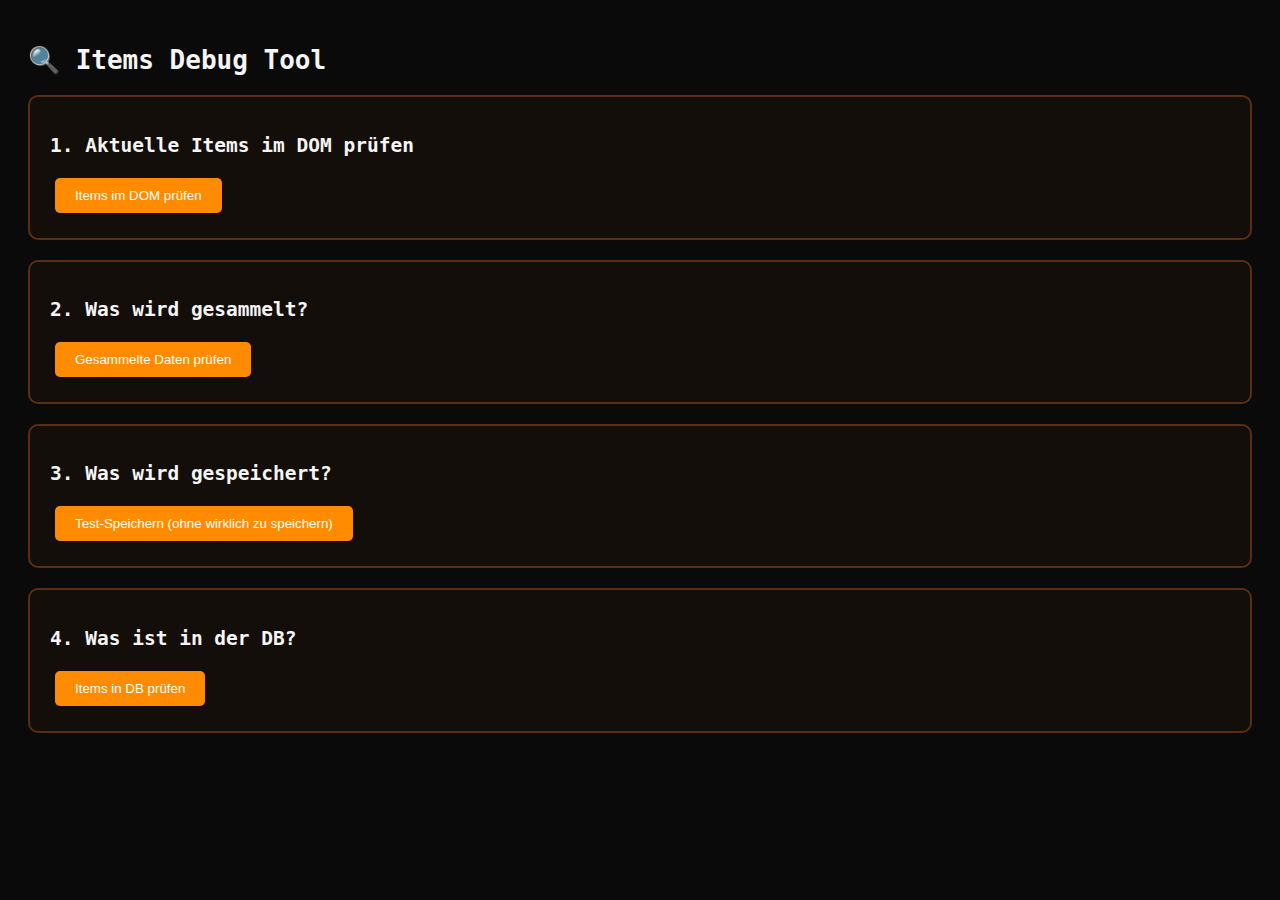
<file: frontend/debug_items.html>
<!DOCTYPE html>
<html lang="de">
<head>
    <meta charset="UTF-8">
    <title>Items Debug</title>
    <style>
        body { font-family: monospace; background: #0a0a0a; color: #f5f5f5; padding: 20px; }
        .section { background: rgba(20,15,10,0.95); border: 2px solid rgba(139,69,19,0.6); padding: 20px; margin: 20px 0; border-radius: 10px; }
        button { background: #ff8c00; color: #fff; padding: 10px 20px; border: none; border-radius: 5px; cursor: pointer; margin: 5px; }
        button:hover { background: #ff6b00; }
        pre { background: rgba(0,0,0,0.5); padding: 15px; border-radius: 8px; overflow-x: auto; }
        .error { color: #ff6b6b; }
        .success { color: #4caf50; }
    </style>
</head>
<body>
    <h1>🔍 Items Debug Tool</h1>
    
    <div class="section">
        <h2>1. Aktuelle Items im DOM prüfen</h2>
        <button onclick="checkDOMItems()">Items im DOM prüfen</button>
        <div id="domResult"></div>
    </div>
    
    <div class="section">
        <h2>2. Was wird gesammelt?</h2>
        <button onclick="checkCollectedData()">Gesammelte Daten prüfen</button>
        <div id="collectResult"></div>
    </div>
    
    <div class="section">
        <h2>3. Was wird gespeichert?</h2>
        <button onclick="testSave()">Test-Speichern (ohne wirklich zu speichern)</button>
        <div id="saveResult"></div>
    </div>
    
    <div class="section">
        <h2>4. Was ist in der DB?</h2>
        <button onclick="checkDBItems()">Items in DB prüfen</button>
        <div id="dbResult"></div>
    </div>

    <script>
        async function checkDOMItems() {
            const resultEl = document.getElementById('domResult');
            resultEl.innerHTML = '<p>Prüfe DOM...</p>';
            
            const items = {
                equipment: [],
                consumables: [],
                tools: [],
                treasure: []
            };
            
            // Equipment
            const equipmentList = document.getElementById('equipmentList');
            if (equipmentList) {
                equipmentList.querySelectorAll('.inventory-item').forEach(item => {
                    const data = item.getAttribute('data-item');
                    if (data) {
                        try {
                            items.equipment.push(JSON.parse(data));
                        } catch(e) {}
                    }
                });
            }
            
            // Consumables
            const consumablesList = document.getElementById('consumablesList');
            if (consumablesList) {
                consumablesList.querySelectorAll('.inventory-item').forEach(item => {
                    const data = item.getAttribute('data-item');
                    if (data) {
                        try {
                            items.consumables.push(JSON.parse(data));
                        } catch(e) {}
                    }
                });
            }
            
            // Tools
            const toolsList = document.getElementById('toolsList');
            if (toolsList) {
                toolsList.querySelectorAll('.inventory-item').forEach(item => {
                    const data = item.getAttribute('data-item');
                    if (data) {
                        try {
                            items.tools.push(JSON.parse(data));
                        } catch(e) {}
                    }
                });
            }
            
            // Treasure
            const treasureList = document.getElementById('treasureList');
            if (treasureList) {
                treasureList.querySelectorAll('.treasure-item').forEach(item => {
                    const data = item.getAttribute('data-item');
                    if (data) {
                        try {
                            items.treasure.push(JSON.parse(data));
                        } catch(e) {}
                    }
                });
            }
            
            resultEl.innerHTML = `
                <p class="success">✓ DOM-Items gefunden:</p>
                <pre>${JSON.stringify(items, null, 2)}</pre>
                <p>Equipment: ${items.equipment.length}, Consumables: ${items.consumables.length}, Tools: ${items.tools.length}, Treasure: ${items.treasure.length}</p>
            `;
        }
        
        async function checkCollectedData() {
            const resultEl = document.getElementById('collectResult');
            resultEl.innerHTML = '<p>Sammle Daten...</p>';
            
            try {
                if (!window.CharacterDataManagerAPI) {
                    throw new Error('CharacterDataManagerAPI nicht verfügbar');
                }
                
                const manager = new window.CharacterDataManagerAPI(1);
                const data = manager.collectData();
                
                resultEl.innerHTML = `
                    <p class="success">✓ Daten gesammelt:</p>
                    <pre>${JSON.stringify({
                        inventory: {
                            equipment: data.inventory?.equipment?.length || 0,
                            consumables: data.inventory?.consumables?.length || 0,
                            tools: data.inventory?.tools?.length || 0,
                            treasure: data.inventory?.treasure?.length || 0,
                            items: data.inventory
                        },
                        equipment: data.equipment
                    }, null, 2)}</pre>
                `;
            } catch (error) {
                resultEl.innerHTML = `<p class="error">FEHLER: ${error.message}</p>`;
            }
        }
        
        async function testSave() {
            const resultEl = document.getElementById('saveResult');
            resultEl.innerHTML = '<p>Teste Speichern...</p>';
            
            try {
                if (!window.CharacterDataManagerAPI) {
                    throw new Error('CharacterDataManagerAPI nicht verfügbar');
                }
                
                const manager = new window.CharacterDataManagerAPI(1);
                const data = manager.collectData();
                
                // Zeige was gesendet werden würde
                const payload = {
                    inventory: data.inventory,
                    equipment: data.equipment
                };
                
                resultEl.innerHTML = `
                    <p class="success">✓ Daten die gesendet würden:</p>
                    <pre>${JSON.stringify(payload, null, 2)}</pre>
                    <p><strong>WICHTIG:</strong> Prüfe ob alle Items eine category haben und ob type korrekt ist!</p>
                `;
            } catch (error) {
                resultEl.innerHTML = `<p class="error">FEHLER: ${error.message}</p>`;
            }
        }
        
        async function checkDBItems() {
            const resultEl = document.getElementById('dbResult');
            resultEl.innerHTML = '<p>Lade Items aus DB...</p>';
            
            try {
                const response = await fetch('/backend/api/characters.php?id=1');
                const character = await response.json();
                
                const items = [];
                if (character.inventory) {
                    const inv = character.inventory;
                    if (Array.isArray(inv)) {
                        items.push(...inv);
                    } else {
                        items.push(...(inv.equipment || []));
                        items.push(...(inv.consumables || []));
                        items.push(...(inv.tools || []));
                        items.push(...(inv.treasure || []));
                    }
                }
                
                resultEl.innerHTML = `
                    <p class="success">✓ ${items.length} Items in DB gefunden</p>
                    <pre>${JSON.stringify(items.map(i => ({
                        id: i.id,
                        name: i.name,
                        type: i.type,
                        category: i.category
                    })), null, 2)}</pre>
                `;
            } catch (error) {
                resultEl.innerHTML = `<p class="error">FEHLER: ${error.message}</p>`;
            }
        }
    </script>
</body>
</html>
</file>
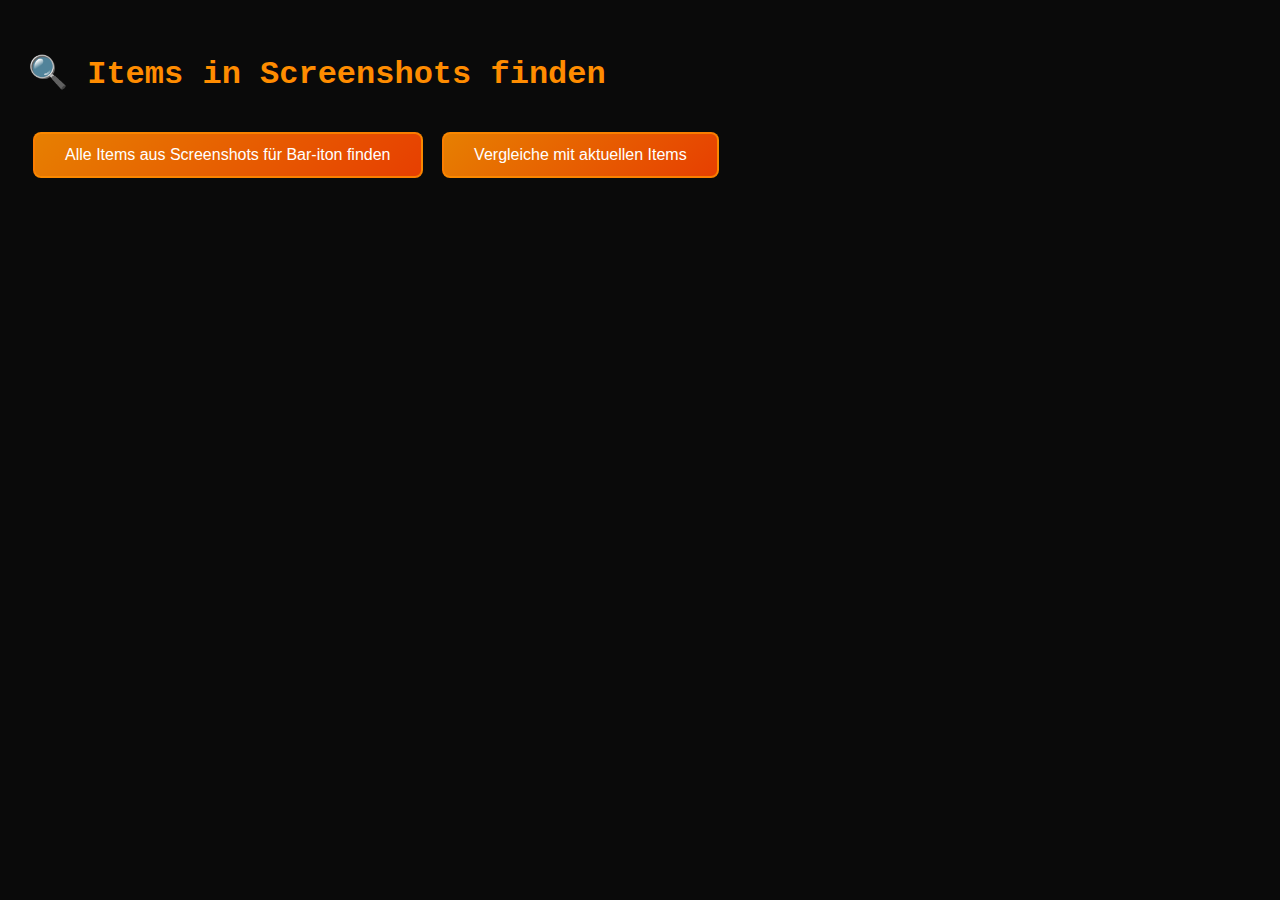
<file: frontend/find_items_in_snapshots.html>
<!DOCTYPE html>
<html lang="de">
<head>
    <meta charset="UTF-8">
    <meta name="viewport" content="width=device-width, initial-scale=1.0">
    <title>Items in Screenshots finden</title>
    <style>
        body {
            font-family: 'Courier New', monospace;
            background: #0a0a0a;
            color: #f5f5f5;
            padding: 20px;
            line-height: 1.6;
        }
        .section {
            background: rgba(20, 15, 10, 0.95);
            border: 2px solid rgba(139, 69, 19, 0.6);
            border-radius: 10px;
            padding: 20px;
            margin-bottom: 20px;
        }
        h1 { color: #ff8c00; }
        h2 { color: #ffb366; margin-top: 0; }
        .item { 
            background: rgba(0,0,0,0.5); 
            padding: 10px; 
            margin: 5px 0;
            border-left: 3px solid #ff8c00;
        }
        .item-name { color: #ffb366; font-weight: bold; }
        .item-details { color: #aaa; font-size: 0.9em; margin-left: 20px; }
        .snapshot-info { color: #888; font-size: 0.85em; margin-top: 5px; }
        .error { color: #ff6b6b; }
        .loading { color: #ffb366; }
        .stats { color: #4caf50; margin-top: 10px; }
        button {
            background: linear-gradient(135deg, rgba(255, 140, 0, 0.9), rgba(255, 69, 0, 0.9));
            border: 2px solid rgba(255, 140, 0, 0.8);
            color: #fff;
            padding: 12px 30px;
            border-radius: 8px;
            cursor: pointer;
            font-size: 1em;
            margin: 10px 5px;
        }
        button:hover {
            background: linear-gradient(135deg, rgba(255, 140, 0, 1), rgba(255, 69, 0, 1));
        }
    </style>
</head>
<body>
    <h1>🔍 Items in Screenshots finden</h1>
    <div style="margin-bottom: 20px;">
        <button onclick="findAllItemsInSnapshots(1)">Alle Items aus Screenshots für Bar-iton finden</button>
        <button onclick="compareWithCurrentItems(1)">Vergleiche mit aktuellen Items</button>
    </div>
    <div id="loading" class="loading"></div>
    <div id="content"></div>

    <script>
        async function findAllItemsInSnapshots(characterId) {
            const loadingEl = document.getElementById('loading');
            const contentEl = document.getElementById('content');
            
            loadingEl.textContent = 'Lade alle Screenshots über SQL-API...';
            contentEl.innerHTML = '';
            
            try {
                // Hole alle Snapshots über SQL-API
                const sqlResponse = await fetch('/backend/api/sql.php', {
                    method: 'POST',
                    headers: { 'Content-Type': 'application/json' },
                    body: JSON.stringify({
                        query: `SELECT id, character_id, snapshot_type, created_at, character_data FROM session_snapshots WHERE character_id = ${characterId} ORDER BY created_at DESC`
                    })
                });
                
                const sqlData = await sqlResponse.json();
                
                if (!sqlData.success || !sqlData.rows) {
                    throw new Error('Keine Screenshots gefunden oder SQL-Fehler');
                }
                
                const snapshots = sqlData.rows;
                let allItems = new Map(); // key -> {item, snapshots: []}
                
                // Durchsuche alle Snapshots
                for (const snapshotRow of snapshots) {
                    try {
                        const charData = JSON.parse(snapshotRow.character_data);
                        const snapshotInfo = `#${snapshotRow.id} (${snapshotRow.snapshot_type}, ${snapshotRow.created_at})`;
                        
                        extractItemsFromSnapshotData(charData, snapshotInfo, allItems);
                    } catch (e) {
                        console.warn('Fehler beim Parsen von Snapshot', snapshotRow.id, e);
                    }
                }
                
                loadingEl.textContent = `Gefunden: ${snapshots.length} Screenshot(s), ${allItems.size} eindeutige Items`;
                
                // Zeige alle gefundenen Items
                let html = '<div class="section">';
                html += `<h2>📦 Alle Items in Screenshots (${allItems.size} eindeutige Items aus ${snapshots.length} Screenshots)</h2>`;
                
                if (allItems.size === 0) {
                    html += '<p>Keine Items in Screenshots gefunden.</p>';
                } else {
                    // Sortiere nach Name
                    const sortedItems = Array.from(allItems.entries()).sort((a, b) => {
                        const nameA = a[1].item.name || '';
                        const nameB = b[1].item.name || '';
                        return nameA.localeCompare(nameB);
                    });
                    
                    for (const [itemKey, itemData] of sortedItems) {
                        const item = itemData.item;
                        html += '<div class="item">';
                        html += `<div class="item-name">${item.name || 'Unbekannt'}</div>`;
                        html += `<div class="item-details">`;
                        html += `Typ: ${item.type || 'N/A'}, Kategorie: ${item.category || 'N/A'}`;
                        if (item.id) html += `, ID: ${item.id}`;
                        if (item.damage) html += `, Schaden: ${item.damage}`;
                        if (item.toHit) html += `, Treffer: ${item.toHit}`;
                        if (item.ac !== null && item.ac !== undefined) html += `, AC: ${item.ac}`;
                        if (item.value) html += `, Wert: ${item.value}`;
                        if (item.quantity && item.quantity > 1) html += `, Anzahl: ${item.quantity}`;
                        html += `</div>`;
                        html += `<div class="snapshot-info">Gefunden in ${itemData.snapshots.length} Screenshot(s): ${itemData.snapshots.join(', ')}</div>`;
                        html += '</div>';
                    }
                }
                
                html += '</div>';
                contentEl.innerHTML = html;
                
            } catch (error) {
                loadingEl.innerHTML = `<span class="error">FEHLER: ${error.message}</span>`;
                console.error('Fehler:', error);
            }
        }
        
        function extractItemsFromSnapshotData(charData, snapshotInfo, allItemsMap) {
            // Equipment Items
            if (charData.equipment) {
                ['armor', 'mainhand', 'offhand'].forEach(slot => {
                    const item = charData.equipment[slot];
                    if (item && item.name) {
                        const key = `${item.name}_${item.type || 'unknown'}_${item.id || 'no-id'}`;
                        if (!allItemsMap.has(key)) {
                            allItemsMap.set(key, { item: JSON.parse(JSON.stringify(item)), snapshots: [] });
                        }
                        if (!allItemsMap.get(key).snapshots.includes(snapshotInfo)) {
                            allItemsMap.get(key).snapshots.push(snapshotInfo);
                        }
                    }
                });
            }
            
            // Inventory Items
            if (charData.inventory) {
                let items = [];
                if (Array.isArray(charData.inventory)) {
                    items = charData.inventory;
                } else {
                    items = [].concat(
                        charData.inventory.equipment || [],
                        charData.inventory.consumables || [],
                        charData.inventory.tools || [],
                        charData.inventory.treasure || []
                    );
                }
                
                items.forEach(item => {
                    if (item && item.name) {
                        const key = `${item.name}_${item.type || 'unknown'}_${item.id || 'no-id'}`;
                        if (!allItemsMap.has(key)) {
                            allItemsMap.set(key, { item: JSON.parse(JSON.stringify(item)), snapshots: [] });
                        }
                        if (!allItemsMap.get(key).snapshots.includes(snapshotInfo)) {
                            allItemsMap.get(key).snapshots.push(snapshotInfo);
                        }
                    }
                });
            }
        }
        
        
        async function compareWithCurrentItems(characterId) {
            const loadingEl = document.getElementById('loading');
            const contentEl = document.getElementById('content');
            
            loadingEl.textContent = 'Lade aktuelle Items und Screenshots...';
            contentEl.innerHTML = '';
            
            try {
                // Hole aktuelle Character-Daten
                const charResponse = await fetch(`/backend/api/characters.php?id=${characterId}`);
                const character = await charResponse.json();
                
                // Hole neuesten Screenshot
                const snapshotResponse = await fetch(`/backend/api/sessions.php?character_id=${characterId}&latest_snapshot=true`);
                let snapshot = null;
                if (snapshotResponse.ok) {
                    snapshot = await snapshotResponse.json();
                    if (snapshot.error) snapshot = null;
                }
                
                // Sammle aktuelle Items
                const currentItems = new Set();
                if (character.inventory) {
                    const items = Array.isArray(character.inventory) ? character.inventory : 
                        [].concat(
                            character.inventory.equipment || [],
                            character.inventory.consumables || [],
                            character.inventory.tools || [],
                            character.inventory.treasure || []
                        );
                    items.forEach(item => {
                        if (item.id) currentItems.add(item.id);
                        if (item.name) currentItems.add(`name:${item.name}`);
                    });
                }
                
                // Sammle Items aus Screenshot
                const snapshotItems = new Set();
                if (snapshot && snapshot.character_data) {
                    const charData = snapshot.character_data;
                    
                    // Equipment
                    if (charData.equipment) {
                        ['armor', 'mainhand', 'offhand'].forEach(slot => {
                            const item = charData.equipment[slot];
                            if (item) {
                                if (item.id) snapshotItems.add(item.id);
                                if (item.name) snapshotItems.add(`name:${item.name}`);
                            }
                        });
                    }
                    
                    // Inventory
                    if (charData.inventory) {
                        const items = Array.isArray(charData.inventory) ? charData.inventory : 
                            [].concat(
                                charData.inventory.equipment || [],
                                charData.inventory.consumables || [],
                                charData.inventory.tools || [],
                                charData.inventory.treasure || []
                            );
                        items.forEach(item => {
                            if (item.id) snapshotItems.add(item.id);
                            if (item.name) snapshotItems.add(`name:${item.name}`);
                        });
                    }
                }
                
                // Finde Unterschiede
                const onlyInSnapshot = [];
                const onlyInCurrent = [];
                
                snapshotItems.forEach(itemKey => {
                    if (!currentItems.has(itemKey)) {
                        onlyInSnapshot.push(itemKey);
                    }
                });
                
                currentItems.forEach(itemKey => {
                    if (!snapshotItems.has(itemKey)) {
                        onlyInCurrent.push(itemKey);
                    }
                });
                
                let html = '<div class="section">';
                html += '<h2>📊 Vergleich: Aktuelle Items vs. Screenshot</h2>';
                html += `<div class="stats">`;
                html += `Aktuelle Items: ${currentItems.size}<br>`;
                html += `Items im Screenshot: ${snapshotItems.size}<br>`;
                html += `Nur im Screenshot: ${onlyInSnapshot.length}<br>`;
                html += `Nur aktuell: ${onlyInCurrent.length}`;
                html += `</div>`;
                
                if (onlyInSnapshot.length > 0) {
                    html += '<h3 style="color: #ffb366; margin-top: 20px;">Items nur im Screenshot (nicht mehr aktuell):</h3>';
                    onlyInSnapshot.forEach(itemKey => {
                        html += `<div class="item">${itemKey}</div>`;
                    });
                }
                
                if (onlyInCurrent.length > 0) {
                    html += '<h3 style="color: #ffb366; margin-top: 20px;">Items nur aktuell (nicht im Screenshot):</h3>';
                    onlyInCurrent.forEach(itemKey => {
                        html += `<div class="item">${itemKey}</div>`;
                    });
                }
                
                html += '</div>';
                contentEl.innerHTML = html;
                loadingEl.textContent = '';
                
            } catch (error) {
                loadingEl.innerHTML = `<span class="error">FEHLER: ${error.message}</span>`;
                console.error('Fehler:', error);
            }
        }
    </script>
</body>
</html>
</file>
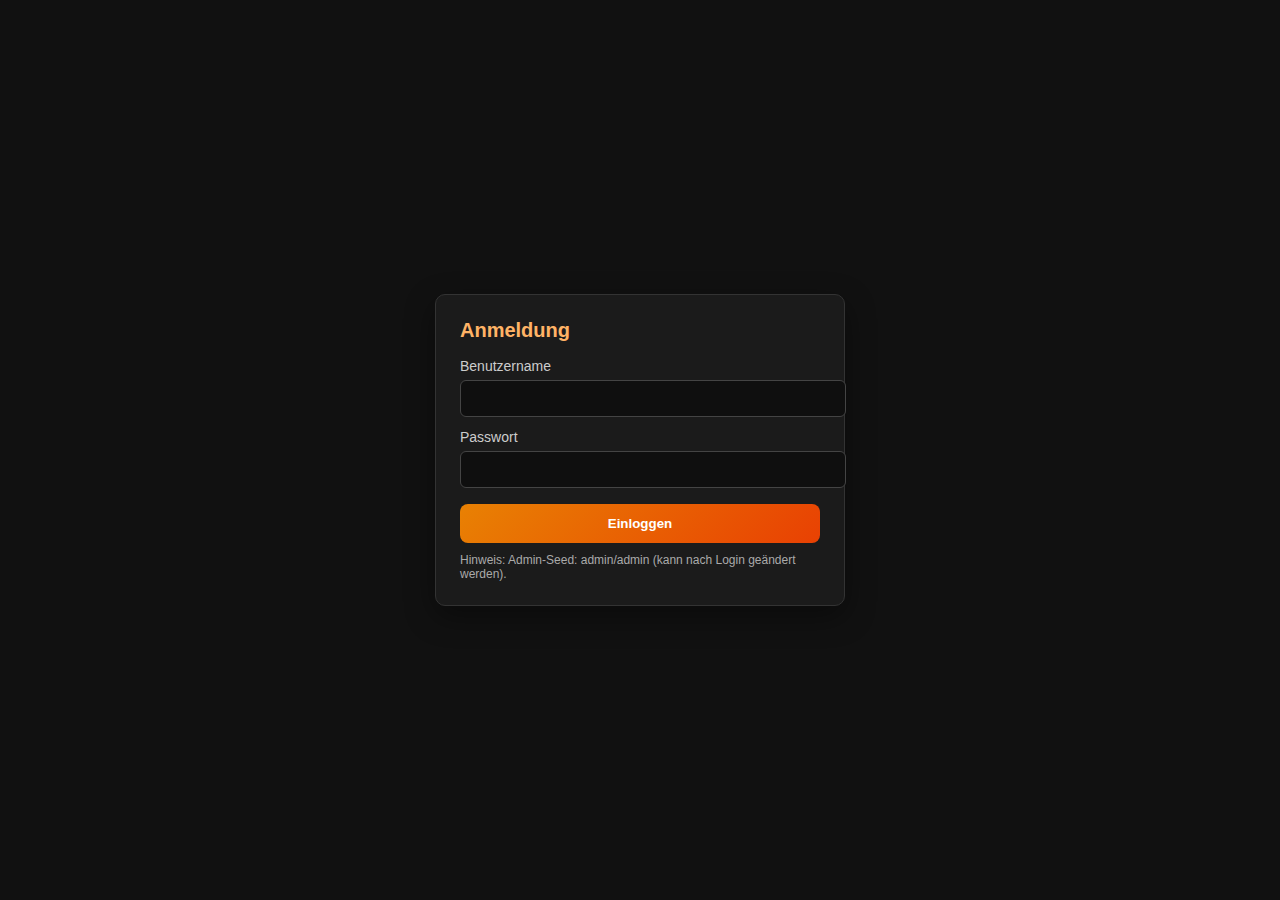
<file: frontend/login.html>
<!DOCTYPE html>
<html lang="de">
<head>
	<meta charset="UTF-8">
	<meta name="viewport" content="width=device-width, initial-scale=1.0">
	<title>Login</title>
	<style>
		body { font-family: Segoe UI, Arial, sans-serif; background: #111; color: #eee; display: flex; align-items: center; justify-content: center; min-height: 100vh; margin: 0; }
		.card { background: #1b1b1b; border: 1px solid #333; border-radius: 10px; padding: 24px; width: 360px; box-shadow: 0 10px 30px rgba(0,0,0,.4); }
		h1 { margin: 0 0 16px; color: #ffb366; font-size: 20px; }
		label { display: block; margin: 12px 0 6px; color: #ccc; font-size: 14px; }
		input { width: 100%; padding: 10px 12px; border-radius: 6px; border: 1px solid #444; background: #0f0f0f; color: #eee; }
		button { width: 100%; margin-top: 16px; padding: 12px; border-radius: 8px; border: 0; cursor: pointer; background: linear-gradient(135deg, rgba(255,140,0,.9), rgba(255,69,0,.9)); color: #fff; font-weight: 600; }
		.error { background: rgba(255,0,0,.1); border: 1px solid rgba(255,0,0,.5); color: #ff7777; padding: 10px; border-radius: 6px; margin-bottom: 10px; display: none; }
		.info { color: #aaa; font-size: 12px; margin-top: 10px; }
	</style>
	<script>
		// Entfernt: automatische Weiterleitung bei bestehender Session (vermeidet Redirect-Loops)
		// Die Seite leitet jetzt nur noch nach erfolgreichem Login weiter.

		async function doLogin(ev) {
			ev.preventDefault();
			const errorEl = document.getElementById('error');
			errorEl.style.display = 'none';
			const username = document.getElementById('username').value.trim();
			const password = document.getElementById('password').value;
			if (!username || !password) {
				errorEl.textContent = 'Bitte Benutzername und Passwort eingeben.';
				errorEl.style.display = 'block';
				return;
			}
			try {
				const res = await fetch('/backend/api/auth.php?action=login', {
					method: 'POST',
					headers: { 'Content-Type': 'application/json' },
					credentials: 'include',
					body: JSON.stringify({ username, password })
				});
				// Robust: Text lesen und JSON parsen, bei Fehler Rohtext anzeigen
				const raw = await res.text();
				let data = null;
				try { data = JSON.parse(raw); } catch (e) {
					throw new Error(`Unerwartete Antwort (kein JSON): ${raw.substring(0, 200)}${raw.length>200?'...':''}`);
				}
				if (!res.ok || !data?.success) {
					throw new Error(data?.error || 'Login fehlgeschlagen');
				}
				const redirect = new URLSearchParams(location.search).get('redirect') || '/index.html';
				// Schutz: Nicht auf sich selbst zurückleiten
				const target = redirect && redirect !== location.pathname ? redirect : '/index.html';
				location.href = target;
			} catch (e) {
				errorEl.textContent = e.message;
				errorEl.style.display = 'block';
			}
		}
	</script>
	</head>
<body>
	<div class="card">
		<h1>Anmeldung</h1>
		<div id="error" class="error"></div>
		<form onsubmit="doLogin(event)">
			<label for="username">Benutzername</label>
			<input id="username" name="username" autocomplete="username" />
			<label for="password">Passwort</label>
			<input id="password" name="password" type="password" autocomplete="current-password" />
			<button type="submit">Einloggen</button>
			<div class="info">Hinweis: Admin-Seed: admin/admin (kann nach Login geändert werden).</div>
		</form>
	</div>
</body>
</html>
</file>
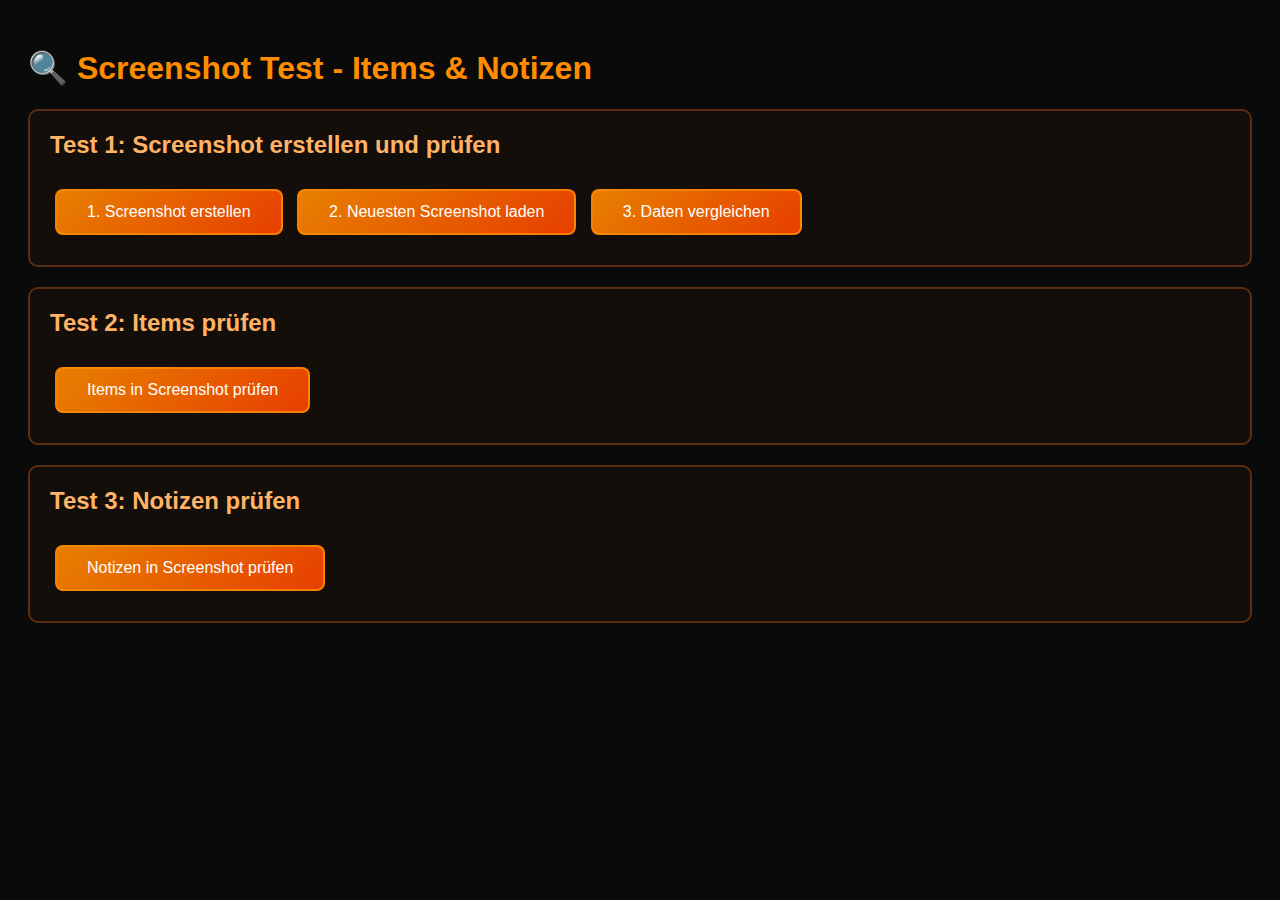
<file: frontend/test_snapshot.html>
<!DOCTYPE html>
<html lang="de">
<head>
    <meta charset="UTF-8">
    <meta name="viewport" content="width=device-width, initial-scale=1.0">
    <title>Screenshot Test - Items & Notizen</title>
    <style>
        body {
            font-family: 'Segoe UI', Tahoma, Geneva, Verdana, sans-serif;
            background: #0a0a0a;
            color: #f5f5f5;
            padding: 20px;
        }
        .section {
            background: rgba(20, 15, 10, 0.95);
            border: 2px solid rgba(139, 69, 19, 0.6);
            border-radius: 10px;
            padding: 20px;
            margin-bottom: 20px;
        }
        h1 { color: #ff8c00; }
        h2 { color: #ffb366; margin-top: 0; }
        button {
            background: linear-gradient(135deg, rgba(255, 140, 0, 0.9), rgba(255, 69, 0, 0.9));
            border: 2px solid rgba(255, 140, 0, 0.8);
            color: #fff;
            padding: 12px 30px;
            border-radius: 8px;
            cursor: pointer;
            font-size: 1em;
            margin: 10px 5px;
        }
        button:hover {
            background: linear-gradient(135deg, rgba(255, 140, 0, 1), rgba(255, 69, 0, 1));
        }
        .success { color: #4caf50; }
        .error { color: #ff6b6b; }
        .info { color: #ffb366; }
        pre {
            background: rgba(0,0,0,0.5);
            padding: 15px;
            border-radius: 8px;
            overflow-x: auto;
            max-height: 400px;
            overflow-y: auto;
        }
    </style>
</head>
<body>
    <h1>🔍 Screenshot Test - Items & Notizen</h1>
    
    <div class="section">
        <h2>Test 1: Screenshot erstellen und prüfen</h2>
        <button onclick="testCreateSnapshot()">1. Screenshot erstellen</button>
        <button onclick="testLoadLatestSnapshot()">2. Neuesten Screenshot laden</button>
        <button onclick="testCompareData()">3. Daten vergleichen</button>
        <div id="test1Result"></div>
    </div>
    
    <div class="section">
        <h2>Test 2: Items prüfen</h2>
        <button onclick="testItems()">Items in Screenshot prüfen</button>
        <div id="test2Result"></div>
    </div>
    
    <div class="section">
        <h2>Test 3: Notizen prüfen</h2>
        <button onclick="testNotes()">Notizen in Screenshot prüfen</button>
        <div id="test3Result"></div>
    </div>

    <script>
        const characterId = 1;
        
        async function testCreateSnapshot() {
            const resultEl = document.getElementById('test1Result');
            resultEl.innerHTML = '<p class="info">Erstelle Screenshot...</p>';
            
            try {
                // Sammle aktuelle Daten
                let characterData = null;
                if (window.CharacterDataManagerAPI) {
                    const manager = new window.CharacterDataManagerAPI(characterId);
                    characterData = manager.collectData();
                }
                
                // Erstelle Screenshot
                const response = await fetch('/backend/api/sessions.php?action=snapshot', {
                    method: 'POST',
                    headers: { 'Content-Type': 'application/json' },
                    body: JSON.stringify({ 
                        character_id: characterId,
                        character_data: characterData
                    })
                });
                
                const data = await response.json();
                
                if (data.success) {
                    resultEl.innerHTML = `
                        <p class="success">✓ Screenshot erstellt (ID: ${data.snapshot_id})</p>
                        <p class="info">Gesendete Daten:</p>
                        <pre>${JSON.stringify({
                            hasEquipment: !!characterData?.equipment,
                            equipmentCount: characterData?.equipment ? Object.keys(characterData.equipment).filter(k => characterData.equipment[k]).length : 0,
                            hasInventory: !!characterData?.inventory,
                            inventoryCount: characterData?.inventory ? 
                                (Array.isArray(characterData.inventory) ? characterData.inventory.length : 
                                 Object.keys(characterData.inventory).reduce((sum, key) => sum + (characterData.inventory[key]?.length || 0), 0)) : 0,
                            hasNotes: !!characterData?.notes,
                            notes: characterData?.notes ? {
                                adventure: characterData.notes.adventure?.substring(0, 50) || 'leer',
                                character: characterData.notes.character?.substring(0, 50) || 'leer',
                                performance: characterData.notes.performance?.substring(0, 50) || 'leer'
                            } : null
                        }, null, 2)}</pre>
                    `;
                } else {
                    throw new Error(data.error || 'Fehler beim Erstellen');
                }
            } catch (error) {
                resultEl.innerHTML = `<p class="error">FEHLER: ${error.message}</p>`;
            }
        }
        
        async function testLoadLatestSnapshot() {
            const resultEl = document.getElementById('test1Result');
            resultEl.innerHTML = '<p class="info">Lade neuesten Screenshot...</p>';
            
            try {
                const response = await fetch(`/backend/api/sessions.php?character_id=${characterId}&latest_snapshot=true`);
                const snapshot = await response.json();
                
                if (snapshot.error) {
                    throw new Error(snapshot.error);
                }
                
                const charData = snapshot.character_data || {};
                
                resultEl.innerHTML = `
                    <p class="success">✓ Screenshot geladen (ID: ${snapshot.id}, erstellt: ${snapshot.created_at})</p>
                    <p class="info">Daten im Screenshot:</p>
                    <pre>${JSON.stringify({
                        hasEquipment: !!charData.equipment,
                        equipmentCount: charData.equipment ? Object.keys(charData.equipment).filter(k => charData.equipment[k]).length : 0,
                        hasInventory: !!charData.inventory,
                        inventoryCount: charData.inventory ? 
                            (Array.isArray(charData.inventory) ? charData.inventory.length : 
                             Object.keys(charData.inventory).reduce((sum, key) => sum + (charData.inventory[key]?.length || 0), 0)) : 0,
                        hasNotes: !!charData.notes,
                        notes: charData.notes ? {
                            adventure: charData.notes.adventure?.substring(0, 50) || 'leer',
                            character: charData.notes.character?.substring(0, 50) || 'leer',
                            performance: charData.notes.performance?.substring(0, 50) || 'leer'
                        } : null
                    }, null, 2)}</pre>
                `;
            } catch (error) {
                resultEl.innerHTML = `<p class="error">FEHLER: ${error.message}</p>`;
            }
        }
        
        async function testCompareData() {
            const resultEl = document.getElementById('test1Result');
            resultEl.innerHTML = '<p class="info">Vergleiche aktuelle Daten mit Screenshot...</p>';
            
            try {
                // Hole aktuelle Character-Daten
                const charResponse = await fetch(`/backend/api/characters.php?id=${characterId}`);
                const currentChar = await charResponse.json();
                
                // Hole neuesten Screenshot
                const snapshotResponse = await fetch(`/backend/api/sessions.php?character_id=${characterId}&latest_snapshot=true`);
                const snapshot = await snapshotResponse.json();
                
                if (snapshot.error) {
                    throw new Error('Kein Screenshot vorhanden');
                }
                
                const snapshotChar = snapshot.character_data || {};
                
                // Vergleiche Items
                const currentItems = [];
                if (currentChar.inventory) {
                    const items = Array.isArray(currentChar.inventory) ? currentChar.inventory : 
                        [].concat(
                            currentChar.inventory.equipment || [],
                            currentChar.inventory.consumables || [],
                            currentChar.inventory.tools || [],
                            currentChar.inventory.treasure || []
                        );
                    currentItems.push(...items.map(i => i.name || 'Unbekannt'));
                }
                
                const snapshotItems = [];
                if (snapshotChar.inventory) {
                    const items = Array.isArray(snapshotChar.inventory) ? snapshotChar.inventory : 
                        [].concat(
                            snapshotChar.inventory.equipment || [],
                            snapshotChar.inventory.consumables || [],
                            snapshotChar.inventory.tools || [],
                            snapshotChar.inventory.treasure || []
                        );
                    snapshotItems.push(...items.map(i => i.name || 'Unbekannt'));
                }
                
                // Vergleiche Notizen
                const currentNotes = {
                    adventure: currentChar.notes?.adventure || '',
                    character: currentChar.notes?.character || '',
                    performance: currentChar.notes?.performance || ''
                };
                
                const snapshotNotes = {
                    adventure: snapshotChar.notes?.adventure || '',
                    character: snapshotChar.notes?.character || '',
                    performance: snapshotChar.notes?.performance || ''
                };
                
                resultEl.innerHTML = `
                    <p class="success">✓ Vergleich abgeschlossen</p>
                    <p class="info">Aktuelle Items: ${currentItems.length}, Screenshot Items: ${snapshotItems.length}</p>
                    <p class="info">Notizen gleich: ${JSON.stringify(currentNotes) === JSON.stringify(snapshotNotes) ? 'Ja' : 'Nein'}</p>
                    <details>
                        <summary style="color: #ffb366; cursor: pointer;">Details anzeigen</summary>
                        <pre>${JSON.stringify({
                            items: {
                                aktuell: currentItems,
                                screenshot: snapshotItems,
                                gleich: JSON.stringify(currentItems.sort()) === JSON.stringify(snapshotItems.sort())
                            },
                            notes: {
                                aktuell: currentNotes,
                                screenshot: snapshotNotes,
                                gleich: JSON.stringify(currentNotes) === JSON.stringify(snapshotNotes)
                            }
                        }, null, 2)}</pre>
                    </details>
                `;
            } catch (error) {
                resultEl.innerHTML = `<p class="error">FEHLER: ${error.message}</p>`;
            }
        }
        
        async function testItems() {
            const resultEl = document.getElementById('test2Result');
            resultEl.innerHTML = '<p class="info">Prüfe Items...</p>';
            
            try {
                const response = await fetch(`/backend/api/sessions.php?character_id=${characterId}&latest_snapshot=true`);
                const snapshot = await response.json();
                
                if (snapshot.error) {
                    throw new Error(snapshot.error);
                }
                
                const charData = snapshot.character_data || {};
                
                let items = [];
                if (charData.equipment) {
                    if (charData.equipment.armor) items.push({...charData.equipment.armor, location: 'Equipment: Rüstung'});
                    if (charData.equipment.mainhand) items.push({...charData.equipment.mainhand, location: 'Equipment: Haupthand'});
                    if (charData.equipment.offhand) items.push({...charData.equipment.offhand, location: 'Equipment: Nebenhand'});
                }
                
                if (charData.inventory) {
                    const invItems = Array.isArray(charData.inventory) ? charData.inventory : 
                        [].concat(
                            charData.inventory.equipment || [],
                            charData.inventory.consumables || [],
                            charData.inventory.tools || [],
                            charData.inventory.treasure || []
                        );
                    invItems.forEach(item => {
                        items.push({...item, location: `Inventar: ${item.category || 'unknown'}`});
                    });
                }
                
                resultEl.innerHTML = `
                    <p class="success">✓ ${items.length} Items gefunden</p>
                    <pre>${JSON.stringify(items.map(i => ({
                        name: i.name,
                        type: i.type,
                        category: i.category,
                        location: i.location,
                        id: i.id
                    })), null, 2)}</pre>
                `;
            } catch (error) {
                resultEl.innerHTML = `<p class="error">FEHLER: ${error.message}</p>`;
            }
        }
        
        async function testNotes() {
            const resultEl = document.getElementById('test3Result');
            resultEl.innerHTML = '<p class="info">Prüfe Notizen...</p>';
            
            try {
                const response = await fetch(`/backend/api/sessions.php?character_id=${characterId}&latest_snapshot=true`);
                const snapshot = await response.json();
                
                if (snapshot.error) {
                    throw new Error(snapshot.error);
                }
                
                const charData = snapshot.character_data || {};
                const notes = charData.notes || {};
                
                resultEl.innerHTML = `
                    <p class="success">✓ Notizen gefunden</p>
                    <p><strong>Abenteuer-Notizen:</strong></p>
                    <pre style="white-space: pre-wrap;">${notes.adventure || '(leer)'}</pre>
                    <p><strong>Charakter-Notizen:</strong></p>
                    <pre style="white-space: pre-wrap;">${notes.character || '(leer)'}</pre>
                    <p><strong>Auftritts-Notizen:</strong></p>
                    <pre style="white-space: pre-wrap;">${notes.performance || '(leer)'}</pre>
                `;
            } catch (error) {
                resultEl.innerHTML = `<p class="error">FEHLER: ${error.message}</p>`;
            }
        }
    </script>
</body>
</html>
</file>
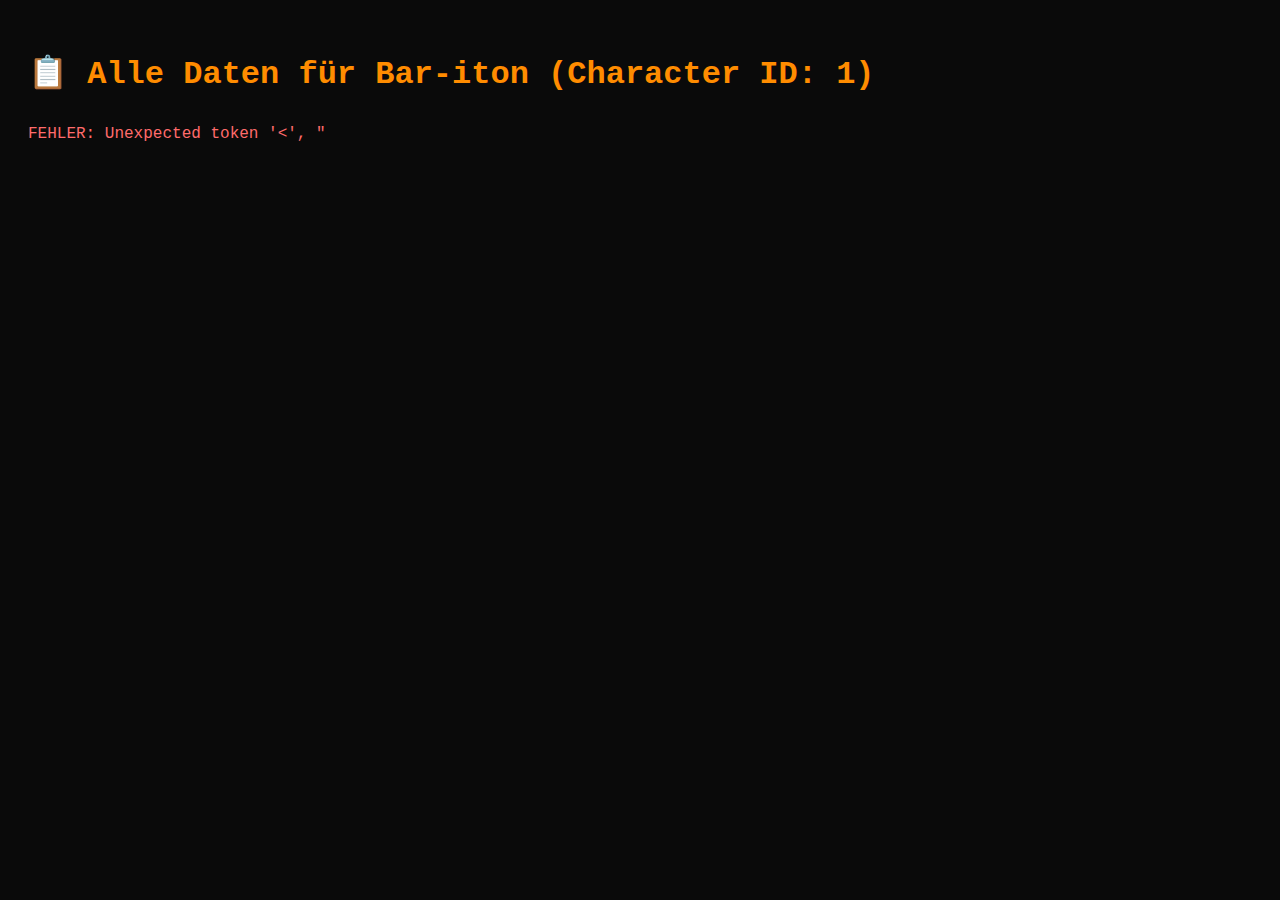
<file: frontend/view_character_data.html>
<!DOCTYPE html>
<html lang="de">
<head>
    <meta charset="UTF-8">
    <meta name="viewport" content="width=device-width, initial-scale=1.0">
    <title>Bar-iton - Alle Daten</title>
    <style>
        body {
            font-family: 'Courier New', monospace;
            background: #0a0a0a;
            color: #f5f5f5;
            padding: 20px;
            line-height: 1.6;
        }
        .section {
            background: rgba(20, 15, 10, 0.95);
            border: 2px solid rgba(139, 69, 19, 0.6);
            border-radius: 10px;
            padding: 20px;
            margin-bottom: 20px;
        }
        h1 { color: #ff8c00; }
        h2 { color: #ffb366; margin-top: 0; }
        .label { color: #ffb366; font-weight: bold; }
        .value { color: #f5f5f5; }
        .notes { 
            background: rgba(0,0,0,0.5); 
            padding: 15px; 
            border-radius: 8px; 
            white-space: pre-wrap; 
            word-wrap: break-word;
            margin-top: 10px;
        }
        .error { color: #ff6b6b; }
        .loading { color: #ffb366; }
    </style>
</head>
<body>
    <h1>📋 Alle Daten für Bar-iton (Character ID: 1)</h1>
    <div id="loading" class="loading">Lade Daten von der API...</div>
    <div id="content"></div>

    <script>
        async function loadCharacterData() {
            const loadingEl = document.getElementById('loading');
            const contentEl = document.getElementById('content');
            
            try {
                const response = await fetch('/backend/api/characters.php?id=1');
                
                if (!response.ok) {
                    throw new Error(`HTTP ${response.status}: ${response.statusText}`);
                }
                
                const character = await response.json();
                
                if (!character || character.error) {
                    throw new Error(character.error || 'Keine Daten erhalten');
                }
                
                loadingEl.style.display = 'none';
                
                let html = '';
                
                // Basis-Informationen
                html += '<div class="section">';
                html += '<h2>📋 Basis-Informationen</h2>';
                html += `<p><span class="label">ID:</span> <span class="value">${character.id || 'N/A'}</span></p>`;
                html += `<p><span class="label">Name:</span> <span class="value">${character.name || 'N/A'}</span></p>`;
                html += `<p><span class="label">Level:</span> <span class="value">${character.level || 'N/A'}</span></p>`;
                html += `<p><span class="label">Klasse:</span> <span class="value">${character.class || 'N/A'}</span></p>`;
                html += `<p><span class="label">Rasse:</span> <span class="value">${character.race || 'N/A'}</span></p>`;
                html += `<p><span class="label">Hintergrund:</span> <span class="value">${character.background || 'N/A'}</span></p>`;
                html += `<p><span class="label">Ausrichtung:</span> <span class="value">${character.alignment || 'N/A'}</span></p>`;
                html += `<p><span class="label">Portrait-Modus:</span> <span class="value">${character.portrait_mode || 'N/A'}</span></p>`;
                html += '</div>';
                
                // Stats
                if (character.stats) {
                    const s = character.stats;
                    html += '<div class="section">';
                    html += '<h2>📊 Stats</h2>';
                    html += '<p><span class="label">Attribute:</span></p>';
                    html += `<p style="margin-left: 20px;">STR: ${s.str || 0}, DEX: ${s.dex || 0}, CON: ${s.con || 0}</p>`;
                    html += `<p style="margin-left: 20px;">INT: ${s.int || s.int_stat || 0}, WIS: ${s.wis || 0}, CHA: ${s.cha || 0}</p>`;
                    html += `<p><span class="label">HP:</span> <span class="value">${s.current_hp || 0}/${s.max_hp || 0} (Temp: ${s.temp_hp || 0})</span></p>`;
                    html += `<p><span class="label">AC:</span> <span class="value">${s.armor_class || 0}</span></p>`;
                    html += `<p><span class="label">Geübtheitsbonus:</span> <span class="value">${s.proficiency_bonus || 0}</span></p>`;
                    html += `<p><span class="label">XP:</span> <span class="value">${s.current_xp || 0}</span></p>`;
                    html += `<p><span class="label">Bardische Inspiration:</span> <span class="value">${s.current_bi || 0}/${s.max_bi || 0}</span></p>`;
                    html += `<p><span class="label">Hit Dice:</span> <span class="value">${s.current_hd || 0}/${s.max_hd || 0}</span></p>`;
                    html += '</div>';
                }
                
                // Equipment
                if (character.equipment) {
                    html += '<div class="section">';
                    html += '<h2>⚔️ Ausgerüstete Items</h2>';
                    const eq = character.equipment;
                    html += `<p><span class="label">Rüstung:</span> <span class="value">${eq.armor ? (eq.armor.name || 'Unbekannt') : 'Keine'}</span></p>`;
                    html += `<p><span class="label">Haupthand:</span> <span class="value">${eq.mainhand ? (eq.mainhand.name || 'Unbekannt') : 'Keine'}</span></p>`;
                    html += `<p><span class="label">Nebenhand:</span> <span class="value">${eq.offhand ? (eq.offhand.name || 'Unbekannt') : 'Keine'}</span></p>`;
                    html += '</div>';
                }
                
                // Inventory
                if (character.inventory) {
                    const inv = character.inventory;
                    const items = Array.isArray(inv) ? inv : 
                        [].concat(
                            inv.equipment || [],
                            inv.consumables || [],
                            inv.tools || [],
                            inv.treasure || []
                        );
                    
                    html += '<div class="section">';
                    html += `<h2>🎒 Inventar (${items.length} Items)</h2>`;
                    if (items.length > 0) {
                        html += '<ul>';
                        items.forEach(item => {
                            html += `<li>${item.name || 'Unbekannt'} (${item.type || 'N/A'}/${item.category || 'N/A'})</li>`;
                        });
                        html += '</ul>';
                    } else {
                        html += '<p>Keine Items</p>';
                    }
                    html += '</div>';
                }
                
                // Money
                if (character.money) {
                    html += '<div class="section">';
                    html += '<h2>💰 Geld</h2>';
                    html += `<p><span class="label">Gold:</span> <span class="value">${character.money.gold || 0}</span></p>`;
                    html += `<p><span class="label">Silber:</span> <span class="value">${character.money.silver || 0}</span></p>`;
                    html += `<p><span class="label">Kupfer:</span> <span class="value">${character.money.copper || 0}</span></p>`;
                    html += '</div>';
                }
                
                // Spell Slots
                if (character.spellSlots) {
                    const slots = character.spellSlots;
                    const used = slots.filter(s => s === true).length;
                    html += '<div class="section">';
                    html += '<h2>✨ Zauberplätze</h2>';
                    html += `<p><span class="label">Gesamt:</span> <span class="value">${slots.length}</span></p>`;
                    html += `<p><span class="label">Benutzt:</span> <span class="value">${used}</span></p>`;
                    html += `<p><span class="label">Verfügbar:</span> <span class="value">${slots.length - used}</span></p>`;
                    html += '</div>';
                }
                
                // NOTIZEN - DAS IST WICHTIG!
                html += '<div class="section">';
                html += '<h2>📝 NOTIZEN</h2>';
                
                if (character.notes) {
                    const notes = character.notes;
                    
                    html += '<p><span class="label">Abenteuer-Notizen:</span></p>';
                    if (notes.adventure && notes.adventure.trim()) {
                        html += `<div class="notes">${escapeHtml(notes.adventure)}</div>`;
                    } else {
                        html += '<p style="color: #888; font-style: italic;">Keine Abenteuer-Notizen</p>';
                    }
                    
                    html += '<p style="margin-top: 20px;"><span class="label">Charakter-Notizen:</span></p>';
                    if (notes.character && notes.character.trim()) {
                        html += `<div class="notes">${escapeHtml(notes.character)}</div>`;
                    } else {
                        html += '<p style="color: #888; font-style: italic;">Keine Charakter-Notizen</p>';
                    }
                    
                    html += '<p style="margin-top: 20px;"><span class="label">Auftritts-Notizen:</span></p>';
                    if (notes.performance && notes.performance.trim()) {
                        html += `<div class="notes">${escapeHtml(notes.performance)}</div>`;
                    } else {
                        html += '<p style="color: #888; font-style: italic;">Keine Auftritts-Notizen</p>';
                    }
                } else {
                    html += '<p style="color: #888; font-style: italic;">Keine Notizen gefunden</p>';
                }
                
                html += '</div>';
                
                // Skills
                if (character.skills && character.skills.length > 0) {
                    html += '<div class="section">';
                    html += '<h2>🎯 Skills</h2>';
                    html += '<ul>';
                    character.skills.forEach(skill => {
                        const prof = skill.proficient ? 'Ja' : 'Nein';
                        const exp = skill.expertise ? 'Ja' : 'Nein';
                        html += `<li>${skill.skill_name}: Proficient=${prof}, Expertise=${exp}, Bonus=${skill.bonus || 0}</li>`;
                    });
                    html += '</ul>';
                    html += '</div>';
                }
                
                // Death Saves
                if (character.deathSaves) {
                    const ds = character.deathSaves;
                    const successes = Array.isArray(ds.successes) ? ds.successes.length : (ds.successes || 0);
                    const failures = Array.isArray(ds.failures) ? ds.failures.length : (ds.failures || 0);
                    html += '<div class="section">';
                    html += '<h2>💀 Todesrettungswürfe</h2>';
                    html += `<p><span class="label">Erfolge:</span> <span class="value">${successes}/3</span></p>`;
                    html += `<p><span class="label">Fehlschläge:</span> <span class="value">${failures}/3</span></p>`;
                    html += '</div>';
                }
                
                contentEl.innerHTML = html;
                
            } catch (error) {
                loadingEl.innerHTML = `<span class="error">FEHLER: ${error.message}</span>`;
                console.error('Fehler beim Laden der Daten:', error);
            }
        }
        
        function escapeHtml(text) {
            const div = document.createElement('div');
            div.textContent = text;
            return div.innerHTML;
        }
        
        // Lade Daten beim Start
        loadCharacterData();
    </script>
</body>
</html>
</file>
